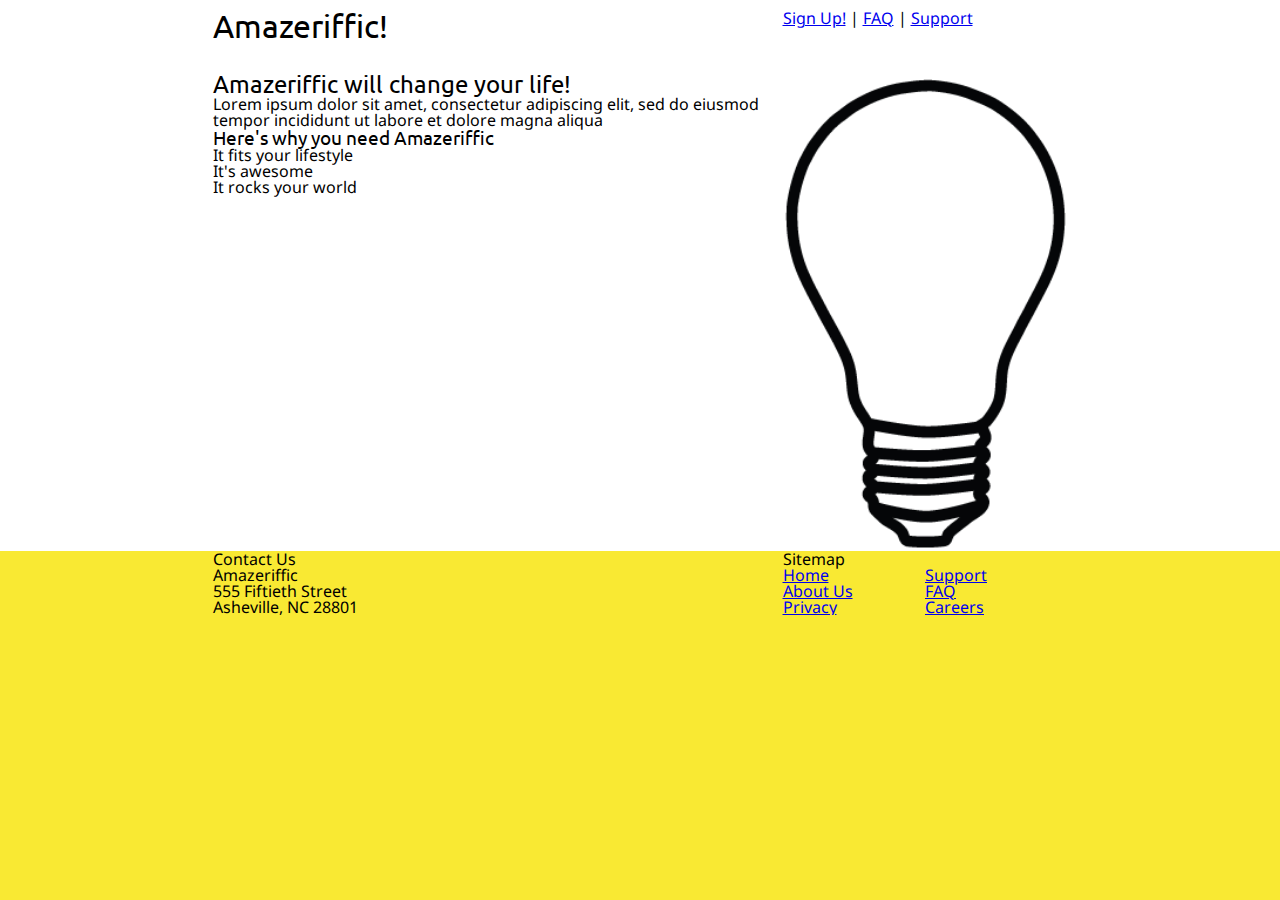
<file: index.html>
<!doctype html>
<html>
  <head>
  	<title>Amazeriffic</title>
    <link rel="stylesheet" type="text/css" href="reset.css">
    <link rel="stylesheet" type="text/css" href="style.css">
    <link href='http://fonts.googleapis.com/css?family=Ubuntu' rel='stylesheet' type='text/css'>
    <link href='http://fonts.googleapis.com/css?family=Droid+Sans' rel='stylesheet' type='text/css'>
  </head>
 
  <body>
    <header>
      <div class="container">
        <h1>Amazeriffic!</h1>
        <nav>
      	  <a href="#">Sign Up!</a> |
      	  <a href="faq.html">FAQ</a> |
      	  <a href="#">Support</a>
        </nav>
      </div>
    </header>
    
    <main>
      <div class="container">
        <div class="main_content">
          <h2>Amazeriffic will change your life!</h2>
          <p>Lorem ipsum dolor sit amet, consectetur adipiscing elit, sed do eiusmod tempor incididunt ut labore et dolore magna aliqua</p>

          <h3>Here's why you need Amazeriffic</h3>
          <ul>
      	    <li>It fits your lifestyle</li>
      	    <li>It's awesome</li>
      	    <li>It rocks your world</li>
          </ul>
        </div>  

        <img src="lightbulb.png" alt="an image of a lightbulb">
      </div>
    </main>

    <footer>
      <div class="container">
        <div class="contact">
          <h5>Contact Us</h5>
          <p>Amazeriffic</p>
          <p>555 Fiftieth Street</p>
          <p>Asheville, NC 28801</p>
        </div>

        <div class="sitemap">
      	  <h5>Sitemap</h5>
      	  <ul>
            <div class="sitemap_left">
              <li><a href="#">Home</a></li>
      		    <li><a href="#">About Us</a></li>
      		    <li><a href="#">Privacy</a></li>
            </div>
            <div class="sitemap_right">
      		    <li><a href="#">Support</a></li>
      		    <li><a href="faq.html">FAQ</a></li>
      		    <li><a href="#">Careers</a></li>
            </div>
      	  </ul>
        </div>
      </div>  
    </footer>
  </body>
</html>
</file>
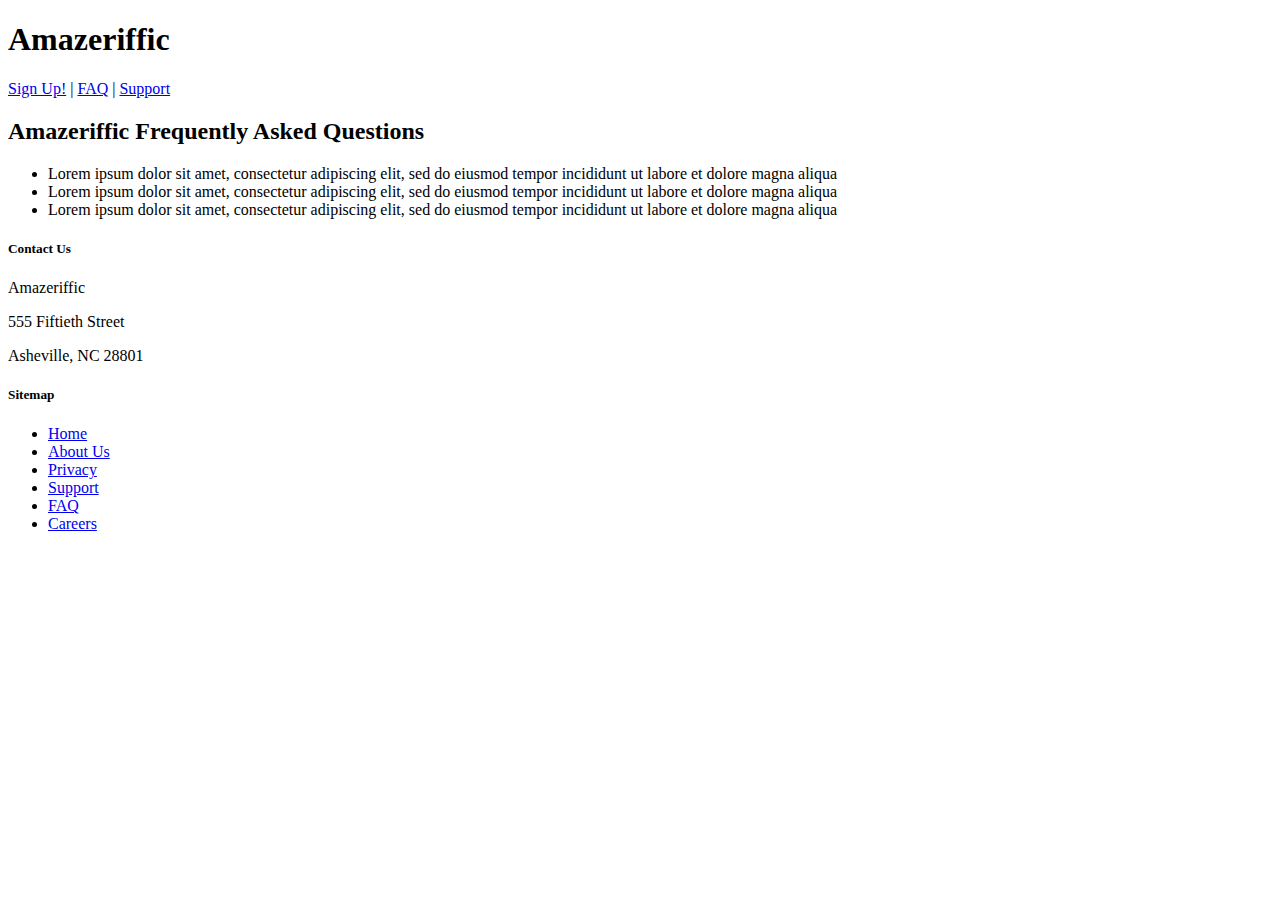
<file: faq.html>
<!doctype html>
<html>
  <head>
  	<title>Amazeriffic - FAQ</title>
  </head>
 
  <body>
    <header>
      <h1>Amazeriffic</h1>
      <nav>
      	<a href="#">Sign Up!</a> |
      	<a href="#">FAQ</a> |
      	<a href="#">Support</a>
      </nav>
    </header>
    
    <main>
      <h2>Amazeriffic Frequently Asked Questions</h2>
      <ul>
        <li>Lorem ipsum dolor sit amet, consectetur adipiscing elit, sed do eiusmod tempor incididunt ut labore et dolore magna aliqua</li>
        <li>Lorem ipsum dolor sit amet, consectetur adipiscing elit, sed do eiusmod tempor incididunt ut labore et dolore magna aliqua</li>
        <li>Lorem ipsum dolor sit amet, consectetur adipiscing elit, sed do eiusmod tempor incididunt ut labore et dolore magna aliqua</li>
      </ul>
    </main>

    <footer>
      <div class="contact">
        <h5>Contact Us</h5>
        <p>Amazeriffic</p>
        <p>555 Fiftieth Street</p>
        <p>Asheville, NC 28801</p>
      </div>

      <div class="sitemap">
      	<h5>Sitemap</h5>
      	<ul>
      		<li><a href="index.html">Home</a></li>
      		<li><a href="#">About Us</a></li>
      		<li><a href="#">Privacy</a></li>
      		<li><a href="#">Support</a></li>
      		<li><a href="#">FAQ</a></li>
      		<li><a href="#">Careers</a></li>
      	</ul>
      </div>
    </footer>
  </body>
</html>
</file>
<file: style.css>
body  {
	background: #f9e933;
	font-size: 100%;
	font-family: 'Droid Sans', sans-serif;
}

h2  {
	font-family: 'Ubuntu', sans-serif;
	font-size: x-large;
}

h3  {
	font-family: 'Ubuntu', sans-serif;
	font-size: larger;
}

h4  {
	font-family: 'Ubuntu', sans-serif;
}

header, main, footer  {
	min-width: 855px;
}

header .container, main .container, footer .container  {
	max-width: 855px;
    margin: auto;  /* Extends margin to edge of browser, keeping background color settings */
}

header {
	background: white;
	overflow: auto;
}

header h1  {
	float: left;
	width: 570px;
	margin-top: 10px;
	margin-bottom: 30px;
	font-family: 'Ubuntu', sans-serif;
	font-size: xx-large;
}

header nav  {
	float: right;
	width: 285px;
	margin-top: 10px;
}

main  {
	background: white;
	overflow: auto;
}

main img {
	float: right;
	width: 285px;
}

main .main_content  {
	float: left;
	width: 570px;
}

footer  {
	overflow: auto;
}

footer .sitemap  {
	float: right;
	width: 285px;
}

footer .sitemap_left  {
	float: left;
    width: 50%;
}

footer .sitemap_right {
	float: right;
	width: 50%;
}

footer .contact  {
	float: left;
	width: 570px;
}
</file>
